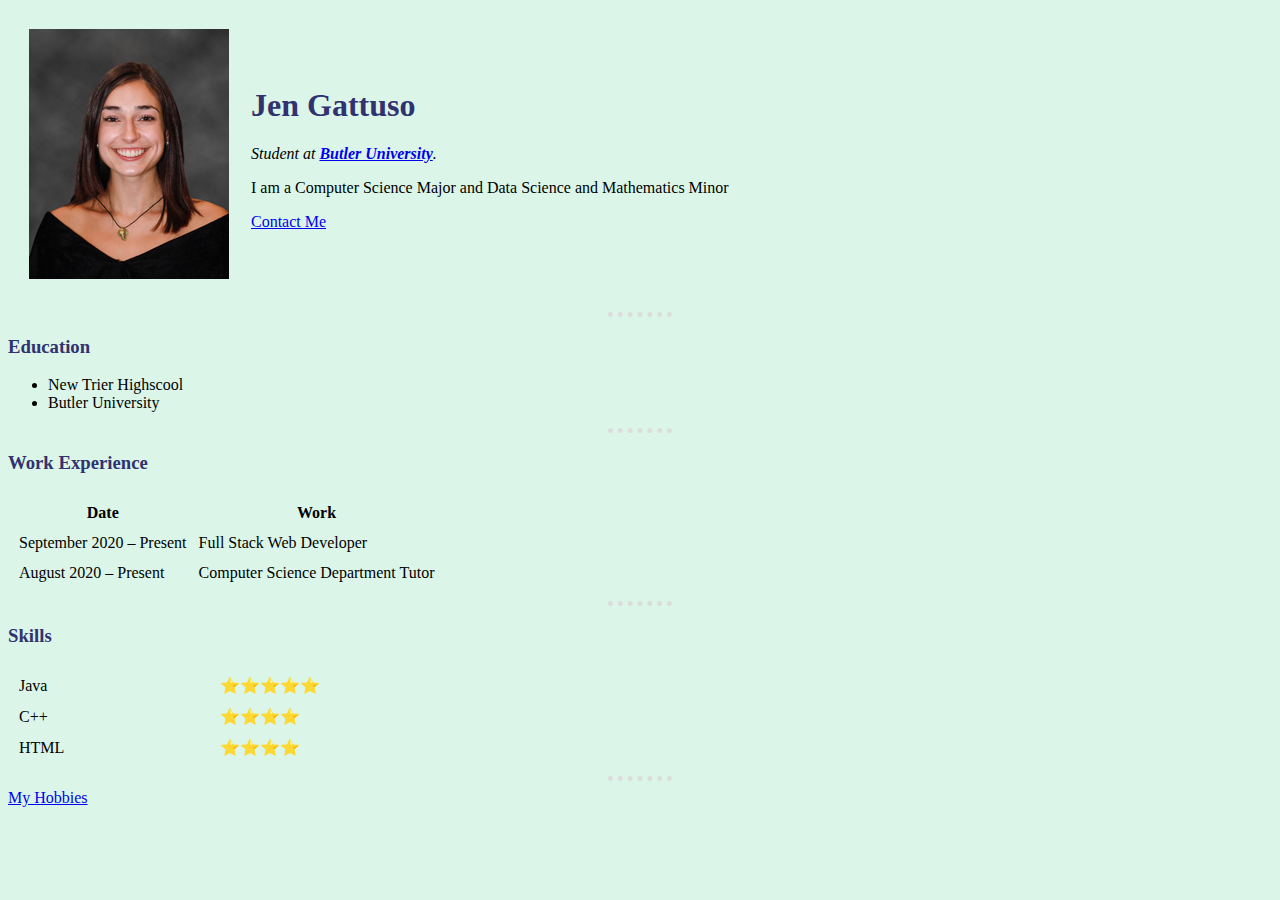
<file: index.html>
<!DOCTYPE html>
<html lang="en">

<head>
    <meta charset="UTF-8">
    <meta name="viewport" content="width=device-width, initial-scale=1.0">
    <title>Jen's Personal Site</title>
    <link rel="stylesheet" href="css/styles.css">
    
</head>

<body>
    <!-- WEBSITE WITHPUT PIC SIDE BY SIDE TITTle
    <img src="composit.jpg" alt = "Jens Profile Picture">
    <h1>Jen Gattuso</h1>
    <p><em>Student at <strong><a href="https://www.butler.edu/">Butler University</a></strong>.</em></p>
    <p>I am a Computer Science Major and Data Science and Mathematics Minor</p>
    <p><a href="contact.html">Conact Me</a></p>
    -->
    <table cellspacing="20">
        <tr>
            <td><img src="images/composit.jpg" alt = "Jens Profile Picture"></td>
            <td><h1>Jen Gattuso</h1>
                <p><em>Student at <strong><a href="https://www.butler.edu/">Butler University</a></strong>.</em></p>
                <p>I am a Computer Science Major and Data Science and Mathematics Minor</p>
                <p><a href="contact.html">Contact Me</a></p></td>
        </tr>
    </table>

    <hr>
    <h3> Education</h3>
    <ul>
        <li>New Trier Highscool</li>
        <li>Butler University </li>
    </ul>
    <hr>
    
    <h3>Work Experience</h3>
    <table cellspacing="10">
        <thead>
            <tr>
                <th>Date</th>
                <th>Work</th>
            </tr>
        </thead>
        <tbody>
            <tr>
                <td>September 2020 – Present</td>
                <td>Full Stack Web Developer</td>
            </tr>
            <tr>
                <td>August 2020 – Present</td>
                <td>Computer Science Department Tutor</td>
            </tr>
        </tbody>

    </table>
    <hr>

    <h3>Skills</h3>
    <table cellspacing="10" style="width:50%">
        <tr>
            <td>Java</td>
            <td>⭐⭐⭐⭐⭐</td>
        </tr>
        <tr>
            <td>C++</td>
            <td>⭐⭐⭐⭐</td>
        </tr>
        <tr>
            <td>HTML</td>
            <td>⭐⭐⭐⭐</td>
        </tr>
    </table>
    <hr>

    <a href="hobbies.html">My Hobbies</a>
    <br>

</body>

</html>
</file>
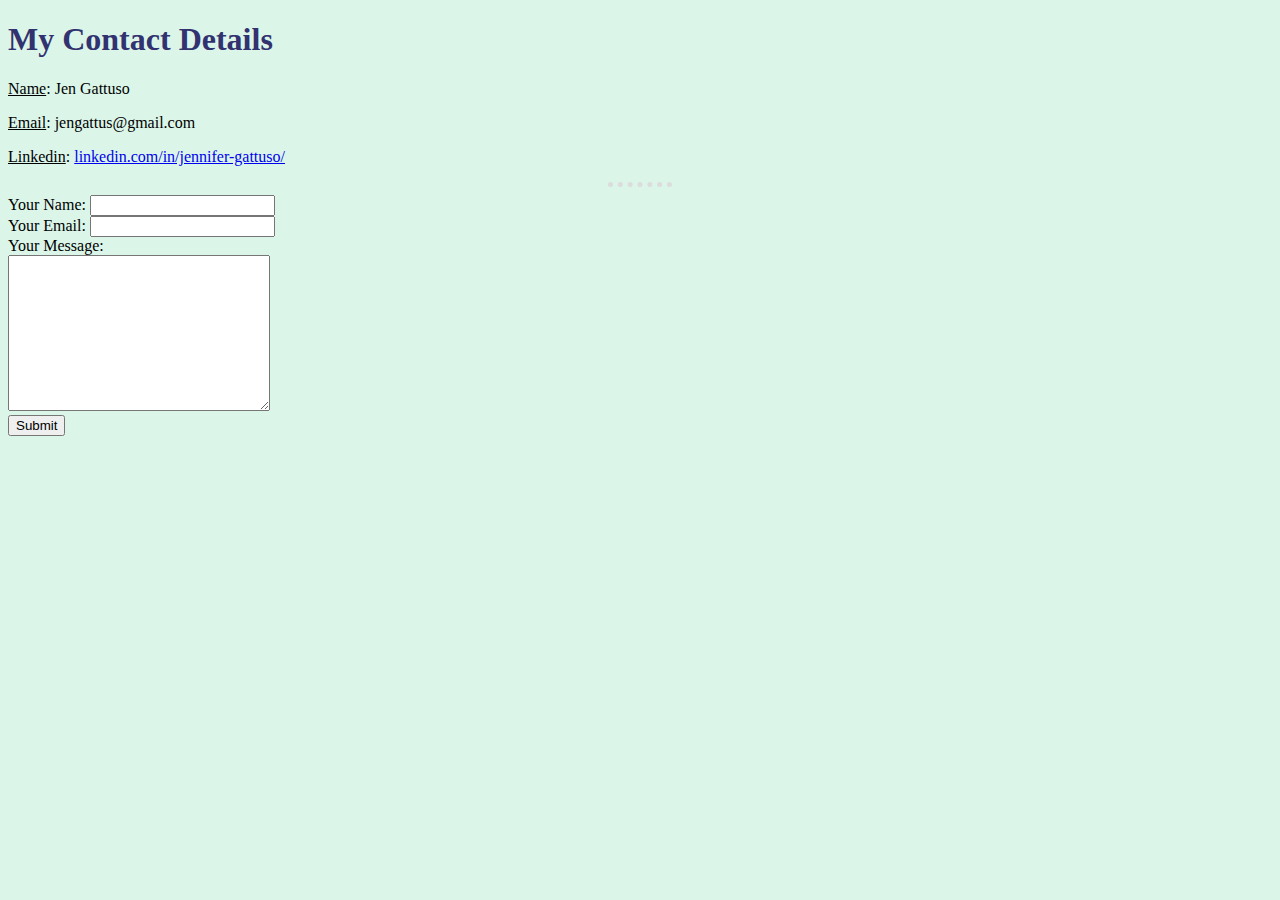
<file: contact.html>
<!DOCTYPE html>
<html lang="en">
<head>
    <meta charset="UTF-8">
    <meta name="viewport" content="width=device-width, initial-scale=1.0">
    <title>Contact Me</title>
    <link rel="stylesheet" href="css/styles.css">
</head>
<body>
    <h1>My Contact Details</h3>
    <p><u>Name</u>: Jen Gattuso</p>
    <p><u>Email</u>: jengattus@gmail.com</p>
    <p><u>Linkedin</u>: <a href="https://www.linkedin.com/in/jennifer-gattuso/">linkedin.com/in/jennifer-gattuso/</a></p>
    <hr>

    <form action="mailto:jengattus@gmail.com" method="post" encodingtype="text/plain">
        <label>Your Name:</label>
        <input type="text" name="yourName" value=""><br>
        <label>Your Email:</label>
        <input type="email" name="yourEmail" value=""><br>
        <label>Your Message:</label><br>
        <textarea name="yourMessage" rows="10" cols="30"></textarea><br>
        <input type="submit" name="">
    </form>
</body>
</html>
</file>
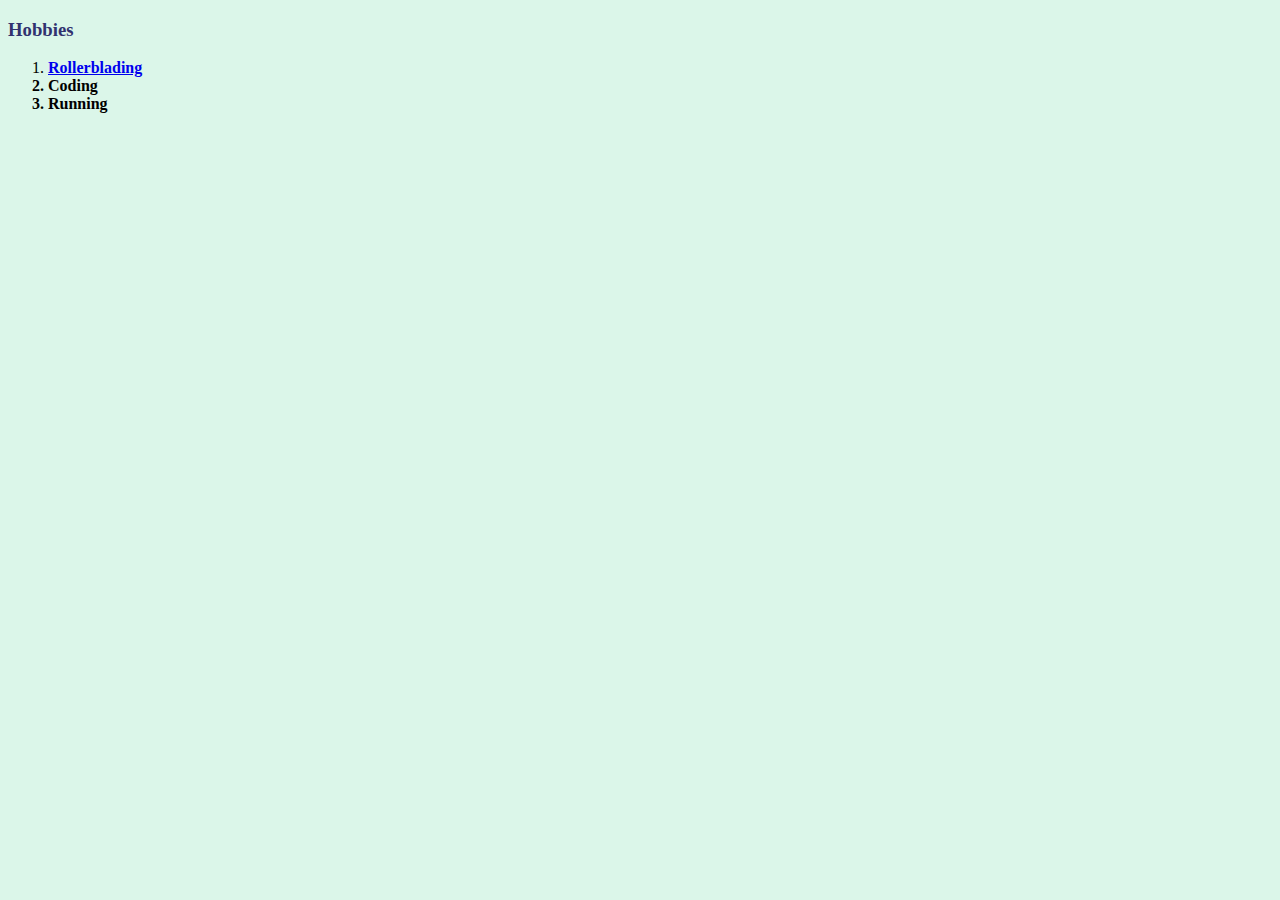
<file: hobbies.html>
<!DOCTYPE html>
<html lang="en">
<head>
    <meta charset="UTF-8">
    <meta name="viewport" content="width=device-width, initial-scale=1.0">
    <title>My Hobbies</title>
    <link rel="stylesheet" href="css/styles.css">
</head>
<body>
    <h3>Hobbies</h3>
    <ol>
        <li><strong><a href="https://www.facebook.com/photo?fbid=552028341486850&set=a.146115102078178">Rollerblading</a></li>
        <li>Coding</li>
        <li>Running</li>
    </ol>
</body>
</html>
</file>
<file: css/styles.css>
body {
    background-color: #dbf6e9;
}
hr {
    border-color: gainsboro;
    border-style:  dotted none none none;
    border-width: 5px;
    width: 5%;
}

h1,h3 {
    color: #31326f;
}
</file>
